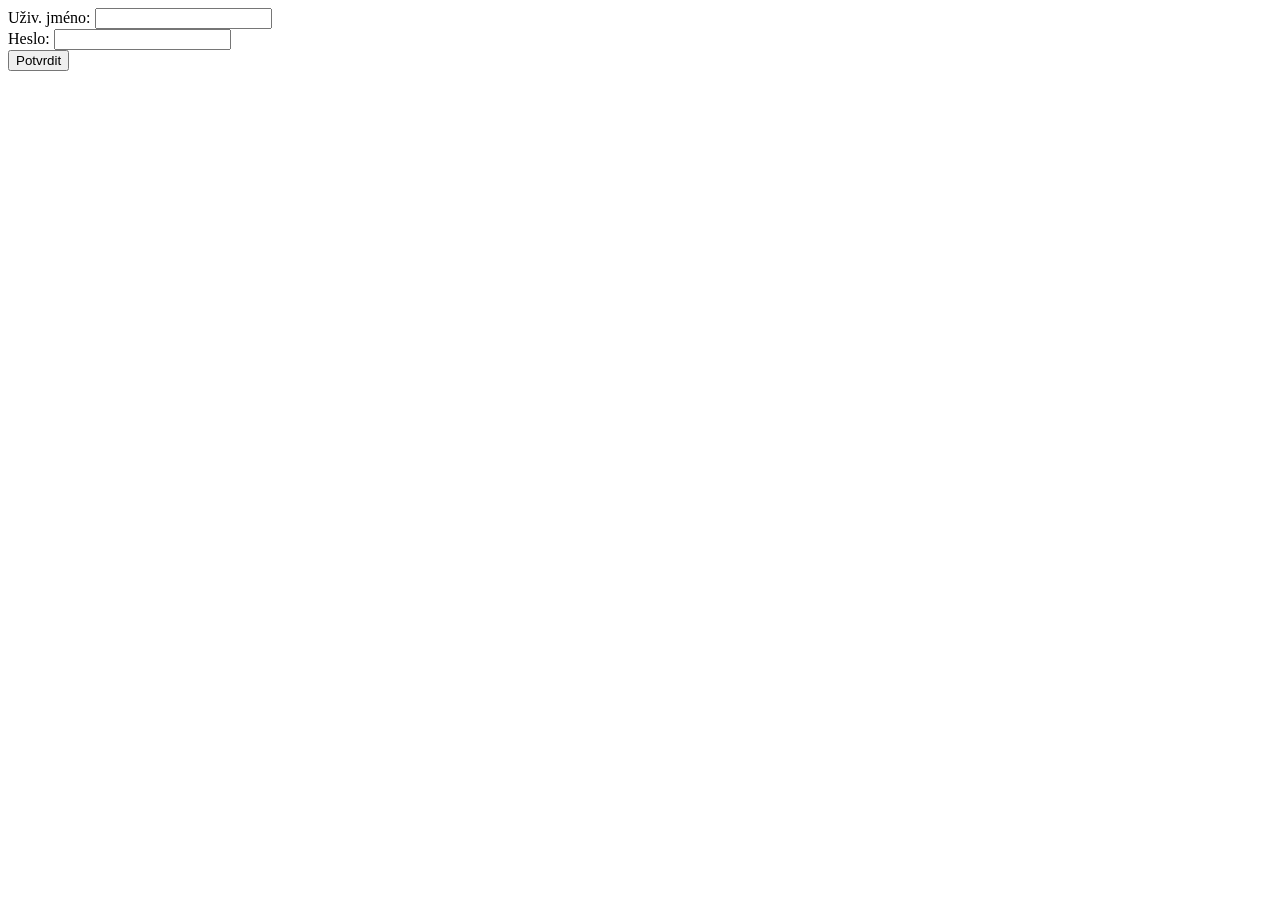
<file: musarDrop/login/index.html>
<!DOCTYPE html>
<html lang="en">
<head>
    <meta charset="UTF-8">
    <meta name="viewport" content="width=device-width, initial-scale=1.0">
    <title>Login</title>
</head>
<body>
    <label for="username">Uživ. jméno:</label>
    <input id="username" name="username">
    <br>
    <label for="pass">Heslo: </label>
    <input id="password" name="pass" type="password">
    <br>
    <button id="submit">Potvrdit</button>
</body>
<script src="./script.js"></script>
</html>
</file>
